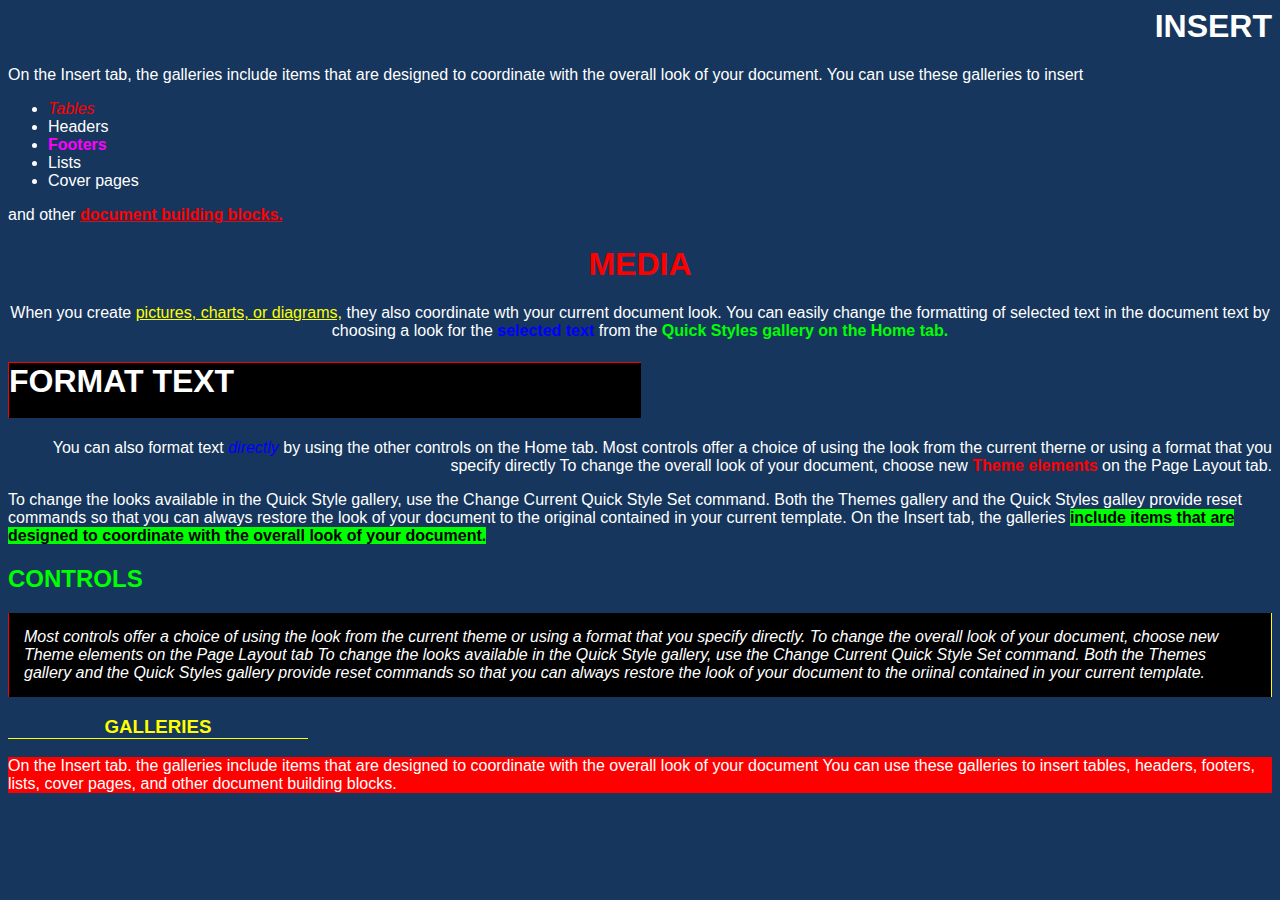
<file: firsttaskWeek4/index.html>
<!DOCTYPE html>
<html lang="en">
<head>
    <meta charset="UTF-8">
    <meta name="viewport" content="width=device-width, initial-scale=1.0">
    <title>Week4</title>
    <link rel="stylesheet" href="style.css">
</head>
<body>
    <h1 class="right insert">INSERT</h1>
    <p>On the Insert tab, the galleries include items that are designed to coordinate with the overall look of your document. You can use these galleries to insert</p>
    <ul>
        <li><i class="red">Tables</i></li>
        <li>Headers</li>
        <li><strong class="fuchsia">Footers</strong></li>
        <li>Lists</li>
        <li>Cover pages</li>
    </ul>
    <p>and other <strong class="red underline">document building blocks.</strong></p>

    <h1 class="red center">MEDIA</h1>
    <p class="center">When you create <a class="yellow underline">pictures, charts, or diagrams,</a> they also coordinate wth your current document look. You can easily change the formatting of selected text in the document text by choosing a look for the <strong class="blue">selected text</strong> from the <strong class="green">Quick Styles gallery on the Home tab.</strong></p>

    <h1 class="format-text">FORMAT TEXT</h1>
    <p class="right">You can also format text <em class="blue">directly</em> by using the other controls on the Home tab. Most controls offer a choice of using the look from the current therne or using a format that you specify directly To change the overall look of your document, choose new <strong class="red">Theme elements</strong> on the Page Layout tab.</p>

    <p>To change the looks available in the Quick Style gallery, use the Change Current Quick Style Set command. Both the Themes gallery and the Quick Styles galley provide reset commands so that you can always restore the look of your document to the original contained in your current template. On the Insert tab, the galleries <strong class="bg-green black">include items that are designed to coordinate with the overall look of your document.</strong></p>
    <h2 class="green">CONTROLS</h2>

    <div class="contained">
        <em>Most controls offer a choice of using the look from the current theme or using a format that you specify directly. To change the overall look of your document, choose new Theme elements on the Page Layout tab To change the looks available in the Quick Style gallery, use the Change Current Quick Style Set command. Both the Themes gallery and the Quick Styles gallery provide reset commands so that you can always restore the look of your document to the oriinal contained in your current template.</em>
    </div>
    
    <h3 class="galleries yellow center">GALLERIES</h3>
    <p class="bg-red">On the Insert tab. the galleries include items that are designed to coordinate with the overall look of your document You can use these galleries to insert tables, headers, footers, lists, cover pages, and other document building blocks.</p>
</body>
</html>
</file>
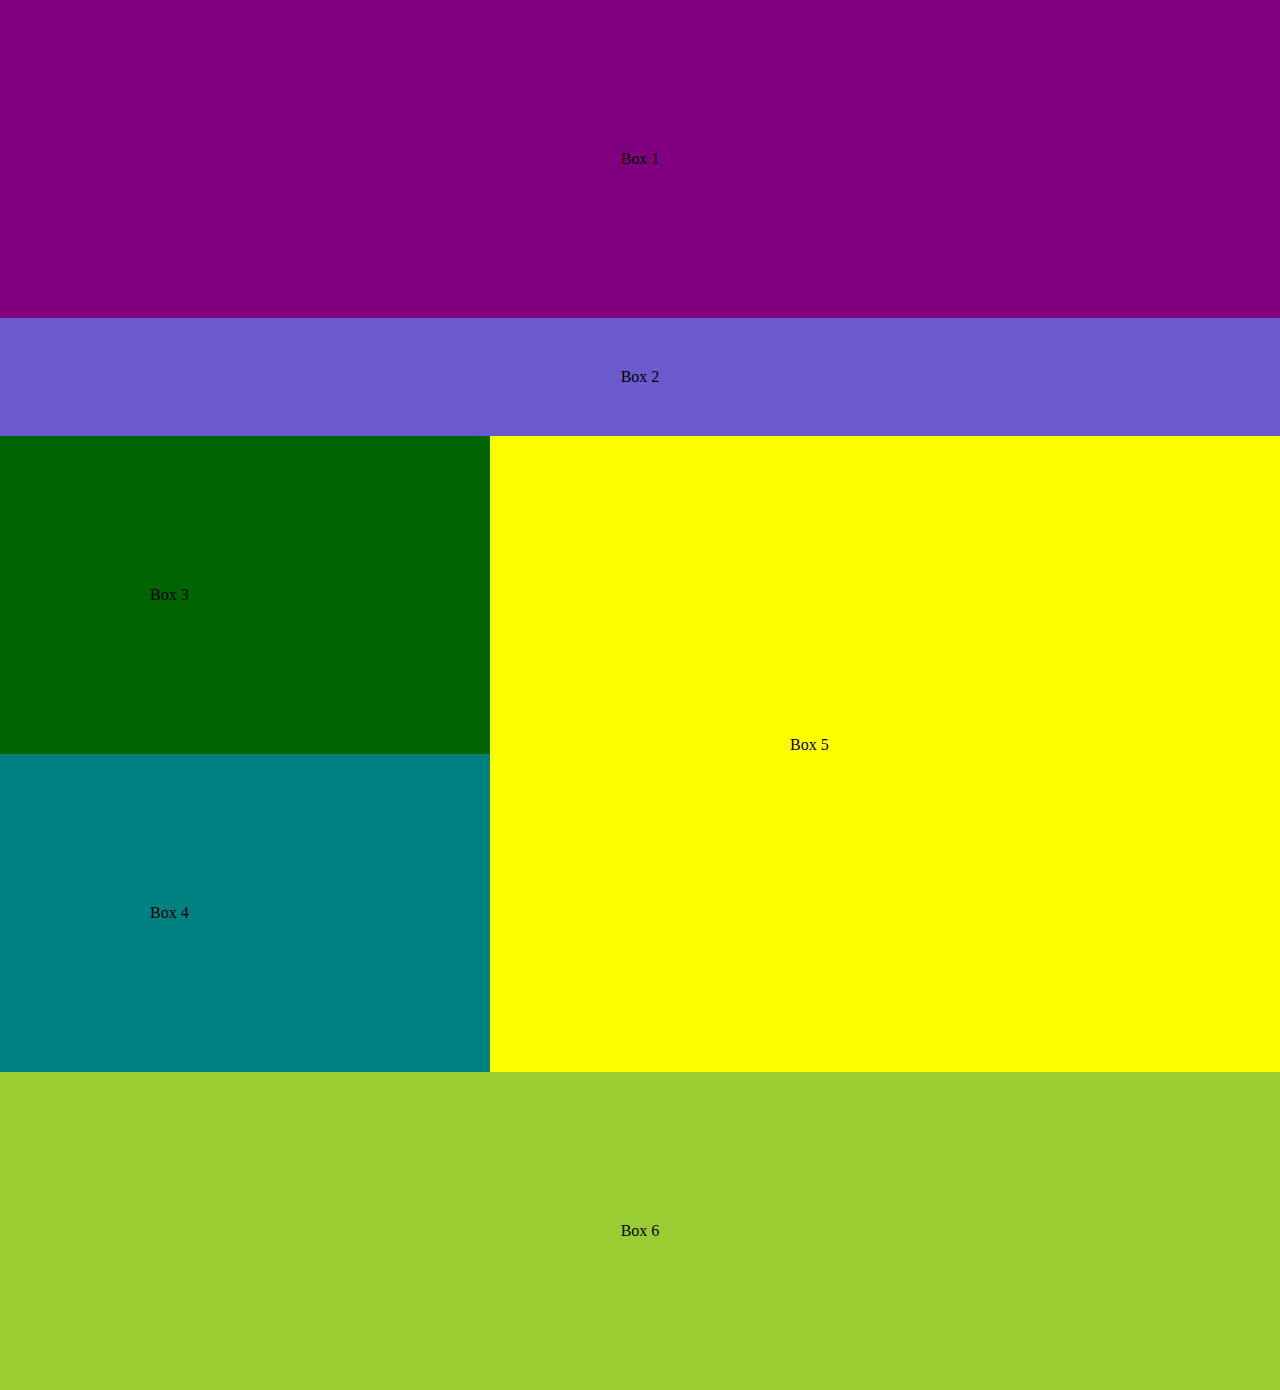
<file: task week 5/index.html>
<!DOCTYPE html>
<html lang="en">
<head>
    <meta charset="UTF-8">
    <meta name="viewport" content="width=device-width, initial-scale=1.0">
    <title>Webpage Layout</title>
    <link rel="stylesheet" href="style.css"
    >
    <style>
       
    </style>
</head>
<body>

    <div id="page">
        <header class="header">Box 1</header>
        <nav class="nav">Box 2</nav>
        <div id="side">
            <article class="article">Box 3</article>
            <article class="article2">Box 4</article>
        </div>
        <aside>Box 5</aside>
        <footer>Box 6</footer>
    </div>

</body>
</html>
</file>
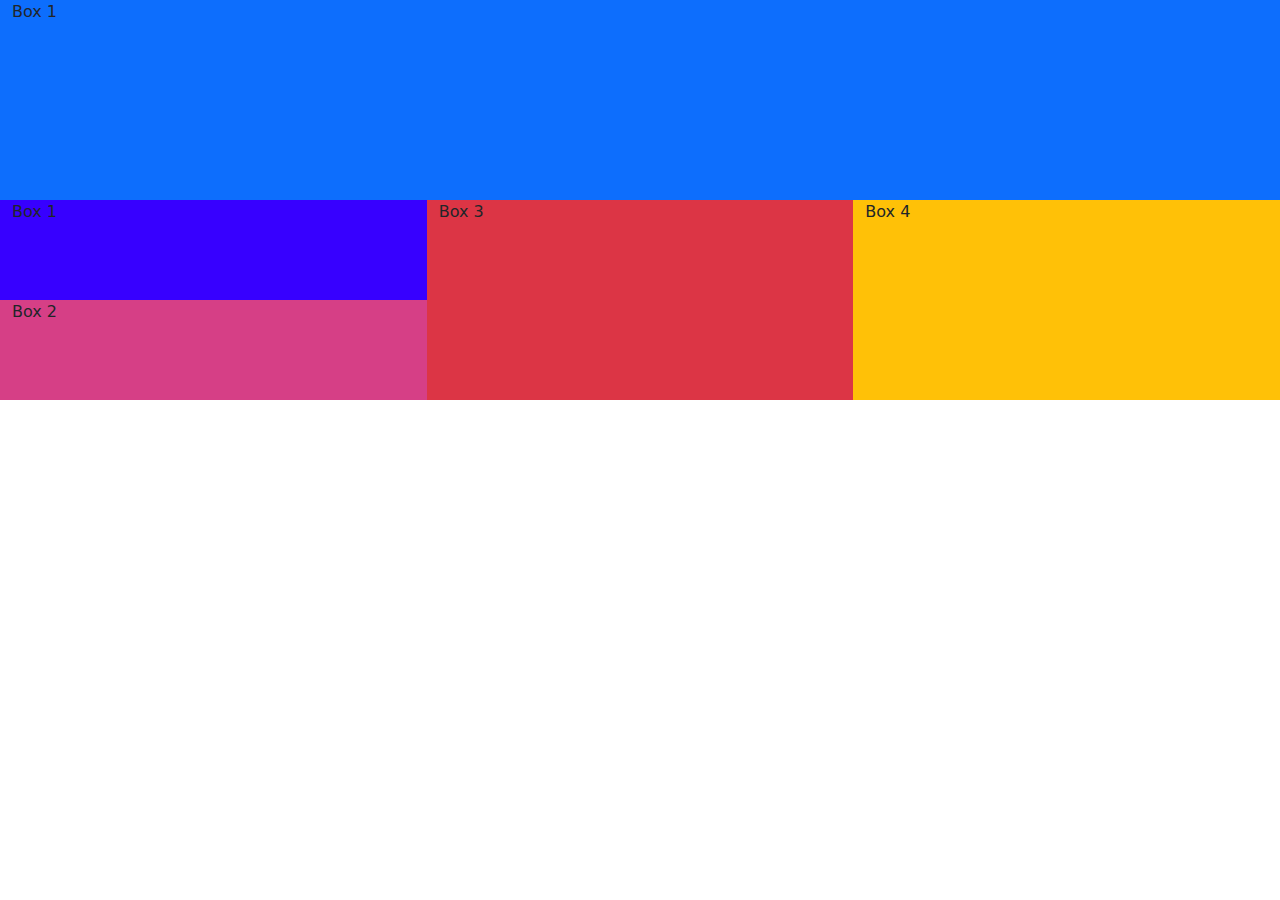
<file: Week 7/index.html>
<!doctype html>
<html lang="en">
  <head>
    <meta charset="utf-8">
    <meta name="viewport" content="width=device-width, initial-scale=1">
    <title>Bootstrap demo</title>
    <link rel="stylesheet" href="style.css">
    <link href="https://cdn.jsdelivr.net/npm/bootstrap@5.3.3/dist/css/bootstrap.min.css" rel="stylesheet" integrity="sha384-QWTKZyjpPEjISv5WaRU9OFeRpok6YctnYmDr5pNlyT2bRjXh0JMhjY6hW+ALEwIH" crossorigin="anonymous">
  </head>
  <body>
    <div class="container-fluid">
      <div class="row">
        <div class="col-12 bg-primary">
          Box 1
        </div>
        <div class="col-4 bg-success">
          <div class="row">
            <div class="box1">Box 1</div>
            <div class="box2">Box 2</div>
          </div>
        </div>
        <div class="col-4 bg-danger">
          Box 3
        </div>
        <div class="col-4 bg-warning">
          Box 4
        </div>
      </div>
    </div>
    <script src="https://cdn.jsdelivr.net/npm/bootstrap@5.3.3/dist/js/bootstrap.bundle.min.js" integrity="sha384-YvpcrYf0tY3lHB60NNkmXc5s9fDVZLESaAA55NDzOxhy9GkcIdslK1eN7N6jIeHz" crossorigin="anonymous"></script>
  </body>
</html>
</file>
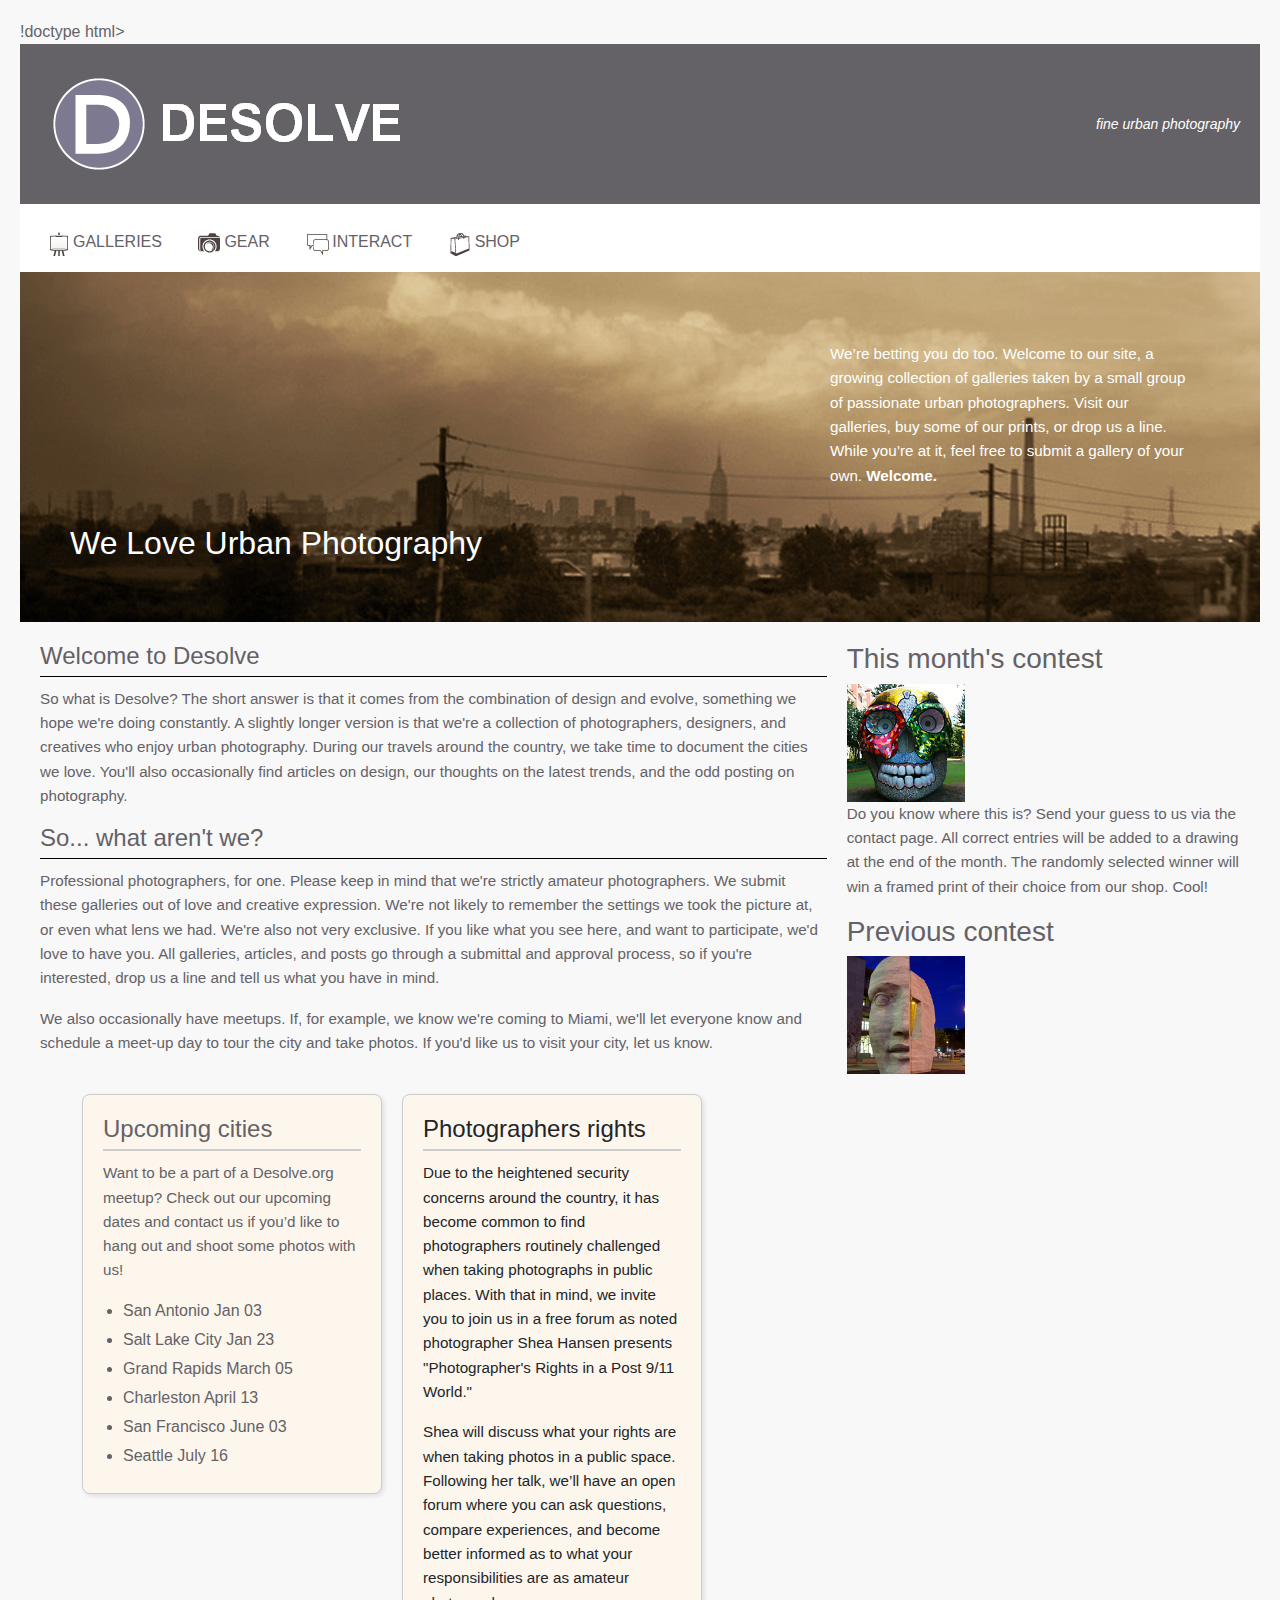
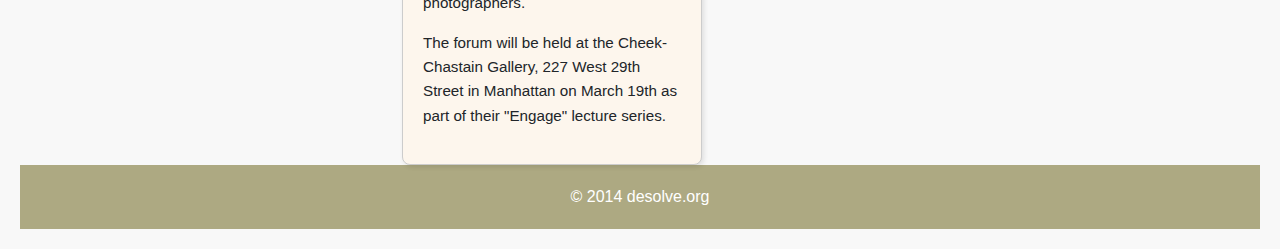
<file: week8/index.html>
!doctype html>
<html lang="en">
  <head>
    <meta charset="utf-8">
    <meta name="viewport" content="width=device-width, initial-scale=1">
    <title>Bootstrap demo</title>
    <link href="https://cdn.jsdelivr.net/npm/bootstrap@5.3.3/dist/css/bootstrap.min.css" rel="stylesheet" integrity="sha384-QWTKZyjpPEjISv5WaRU9OFeRpok6YctnYmDr5pNlyT2bRjXh0JMhjY6hW+ALEwIH" crossorigin="anonymous">
  </head>
  <body>
    <!DOCTYPE html>
    <html lang="en">
    <head>
        <meta charset="UTF-8">
        <meta name="viewport" content="width=device-width, initial-scale=1.0">
        <title>Desolve - Urban Photography</title>
        <link rel="stylesheet" href="style.css">
    </head>
    <body>
        <header>
            <img src="images/logo.jpg"> 
            <div class="tagline"> <i>fine urban photography</i></div>
        </header>
    
        <nav>
            <ul>
                <li><img src="images/nav_galleries.jpg">GALLERIES</a></li>
                <li><img src="images/nav_gear.jpg">GEAR</a></li>
                <li><img src="images/nav_interact.jpg">INTERACT</a></li>
                <li><img src="images/nav_shop.jpg">SHOP</a></li>
            </ul>
        </nav>
    
        <div class="hero">
            <div class="text-content">
              <p>We’re betting you do too. Welcome to our site, a growing collection of galleries taken by a small group of passionate urban photographers. Visit our galleries, buy some of our prints, or drop us a line. While you’re at it, feel free to submit a gallery of your own. <strong>Welcome.</strong></p>
            </div>
            <h1>We Love Urban Photography</h1>
          </div>
        <main>
            <section class="content">
                <article>
                    <h2 class="line">Welcome to Desolve</h2>
                    <p>So what is Desolve? The short answer is that it comes from the combination of design and evolve, something we hope we're doing constantly.
                        A slightly longer version is that we're a collection of photographers, designers, and creatives who enjoy urban photography. During our travels around the country,
                         we take time to document the cities we love. You'll also occasionally find articles on design, our thoughts on the latest trends, and the odd posting on photography.</p>
                </article>
    
                <article>
                    <h2 class="line">So... what aren't we?</h2>
                    <p>Professional photographers, for one. Please keep in mind that we're strictly amateur photographers. We submit these galleries out of love and creative expression.
                        We're not likely to remember the settings we took the picture at, or even what lens we had. We're also not very exclusive. If you like what you see here, and want to participate,
                         we'd love to have you. All galleries, articles,
                        and posts go through a submittal and approval process, so if you're interested, drop us a line and tell us what you have in mind.</p>
                        <p>We also occasionally have meetups. If, for example, we know we're coming to Miami,
                         we'll let everyone know and schedule a meet-up day to tour the city and take photos. If you'd like us to visit your city, let us know.</p>
                </article>
            </section>
    
            <aside>
                <div class="contest">
                    <h3>This month's contest</h3>
                    <img src="images/contest.jpg" alt="Contest Image">
                    <p>Do you know where this is? Send your guess to us via the contact page. All correct entries will be added to a drawing at the end of the month. The randomly selected winner will win a framed print of their choice from our shop. Cool!</p>
                </div>
                <div class="previous-contest">
                    <h3>Previous contest</h3>
                    <img src="images/previous.jpg" alt="Previous Contest Image">
                </div>
            </aside>
        </main>
    
        <div class="container">
            <div class="card1">
              <div class="badge"></div>
              <h2>Upcoming cities</h2>
              <p>Want to be a part of a Desolve.org meetup? Check out our upcoming dates and contact us if you’d like to hang out and shoot some photos with us!</p>
              <ul>
                <li>San Antonio Jan 03</li>
                <li>Salt Lake City Jan 23</li>
                <li>Grand Rapids March 05</li>
                <li>Charleston April 13</li>
                <li>San Francisco June 03</li>
                <li>Seattle July 16</li>
              </ul>
            </div>
       
            <div class="card">
              <div class="badge"></div>
              <h2>Photographers rights</h2>
              <p>
                Due to the heightened security concerns around the country, it has become common to find photographers routinely challenged when taking photographs in public places. With that in mind, we invite you to join us in a free forum as noted photographer Shea Hansen presents "Photographer's Rights in a Post 9/11 World."
              </p>
              <p>
                Shea will discuss what your rights are when taking photos in a public space. Following her talk, we’ll have an open forum where you can ask questions, compare experiences, and become better informed as to what your responsibilities are as amateur photographers.
              </p>
              <p>The forum will be held at the Cheek-Chastain Gallery, 227 West 29th Street in Manhattan on March 19th as part of their "Engage" lecture series.</p>
            </div>
          </div>
    
        <footer>
            &copy; 2014 desolve.org
        </footer>
    </body>
    </html>
    <script src="https://cdn.jsdelivr.net/npm/bootstrap@5.3.3/dist/js/bootstrap.bundle.min.js" integrity="sha384-YvpcrYf0tY3lHB60NNkmXc5s9fDVZLESaAA55NDzOxhy9GkcIdslK1eN7N6jIeHz" crossorigin="anonymous"></script>
  </body>
</html>
</file>
<file: firsttaskWeek4/style.css>
body{
    background-color: #16365d;
    color: white;
    font-family: Arial, sans-serif;
}

.underline {
    text-decoration: underline;
}

.center {
    text-align: center;
}
.right {
    text-align: right;
}

.red{
    color: red;
}

.yellow{
    color: yellow;
}

.blue{
    color: blue;
}

.green{
    color: rgb(0, 255, 0);
}

.fuchsia {
    color:fuchsia
}
.black{
    color: black;
}

.format-text {
    background-color: black;
    width: 50%;
    height: 55px;
    border-left: 1px solid red;
    border-top: 1px solid red;

}

.bg-green{
    background-color: rgb(0, 255, 0);
}

.contained {
    background-color: black;
    border-left: 1px solid red;
    border-right: 1px solid yellow;
    padding: 15px;
}

.galleries{
    border-bottom: 1px solid yellow;
    width: 300px;
}

.bg-red {
    background-color: red;
}

.insert {
    margin-top: 0;
}
</file>
<file: task week 5/style.css>
* {
    box-sizing: border-box;
    margin: 0;
    padding: 0;
}

body {
    display: flex;
    justify-content: center;
    width: 100%;
}


#page {
    width: 100%;
    display: grid;
    grid-template-areas:
    "header header"
    "nav nav"
    "content aside"
    "footer footer";
}

.header {
    grid-area: header;
    background-color: purple;
    padding: 150px;
    text-align: center;
}

.nav {
    grid-area: nav;
    background-color: slateblue;
    padding: 50px;
    text-align: center;
}

.side{
    grid-area: content;
    display: flex;
    flex-direction: column;
    gap: 10px;
}

.article{
    background-color: darkgreen;
    padding: 150px;
}
.article2{
    background-color: teal;
    padding: 150px;
}

aside {
    grid-area: aside;
    background-color: yellow;
    padding: 300px;
}

footer {
    grid-area: footer;
    background-color: yellowgreen;
    padding: 150px;
    text-align: center;
}
</file>
<file: Week 7/style.css>
.col-12{
    height: 200px;
}

.col-4{
    height: 200px;
}

.box1{
    background-color: rgb(55, 0, 255);
    height: 100px;
}

.box2{
    background-color: rgb(214, 63, 134);
    height: 100px;
}
</file>
<file: week8/style.css>
body {
    font-family: Arial, sans-serif;
    margin: 0;
    padding: 0;
    background: #f5f5f5;
    color: #646266;
}

header {
    background: #646266;
    color: white;
    display: flex;
    justify-content: space-between;
    padding: 20px;
    align-items: center;
}

.logo {
    font-size: 24px;
    font-weight: bold;
}

.tagline {
    font-size: 14px;
    font-style: italic;
}

nav {
    background: white;
    padding: 10px;
    text-align: left;
}

nav ul {
    list-style: none;
    padding: 0;
}

nav ul li {
    display: inline;
    margin: 0 15px;
}

nav ul li a {
    text-decoration: none;
    color: #333;
    font-weight: bold;
}

body {
    margin: 0;
    font-family: Arial, sans-serif;
  }
 
  .hero {
    position: relative;
    height: 350px;
    background-image: url('images/gallery_banner.jpg');
    background-size: cover;
    background-position: center;
    color: white;
    display: flex;
    flex-direction: column;
    justify-content: space-between;
    padding: 50px;
  }
 
  h1 {
    font-size: 2em;
    margin-bottom: 20px;
  }
 
  .text-content {
    align-self: flex-end;
    max-width: 400px;
    padding: 20px;
    border-radius: 10px;
  }
 
  p {
    font-size: 1em;
    line-height: 1.6;
  }
 

main {
    display: flex;
    padding: 20px;
}

.content {
    flex: 2;
}

aside {
    flex: 1;
    padding-left: 20px;
}

.contest img, .previous-contest img {
    width: 30%;
    height: auto;
}


.info {
    display: flex;
    justify-content: space-between;
    padding: 20px;
    background: #ddd;
}

.upcoming, .rights {
    flex: 1;
    padding: 20px;
}


footer {
    text-align: center;
    padding: 20px;
    background: #ada982;
    color: white;

}

.right{
    text-align: right;
}
.line{
    border-bottom: 1px solid rgb(0, 0, 0);
}

body {
    margin: 0;
    font-family: Arial, sans-serif;
    background-color: #f8f8f8;
    padding: 20px;
  }
 
  .container {
    display: flex;
    gap: 20px;
    flex-wrap: wrap;
  }
 
  .card1 {
    background-color: #fdf6ed;
    border: 1px solid #ccc;
    padding: 20px;
    border-radius: 8px;
    width: 300px;
    position: center;
    box-shadow: 2px 2px 5px rgba(0, 0, 0, 0.1);
    height: 400px;
  }
  
  .card {
    background-color: #fdf6ed;
    border: 1px solid #ccc;
    padding: 20px;
    border-radius: 8px;
    width: 300px;
    position: center;
    box-shadow: 2px 2px 5px rgba(0, 0, 0, 0.1);
  }
  h2 {
    font-size: 1.5em;
    margin-bottom: 10px;
    border-bottom: 2px solid #ccc;
    padding-bottom: 5px;
  }
 
  p {
    font-size: 0.95em;
    line-height: 1.6;
  }
 
  ul {
    padding-left: 20px;
    margin: 10px 0 0 0;
    list-style-type: disc;
  }
 
  li {
    margin-bottom: 5px;
  }
</file>
